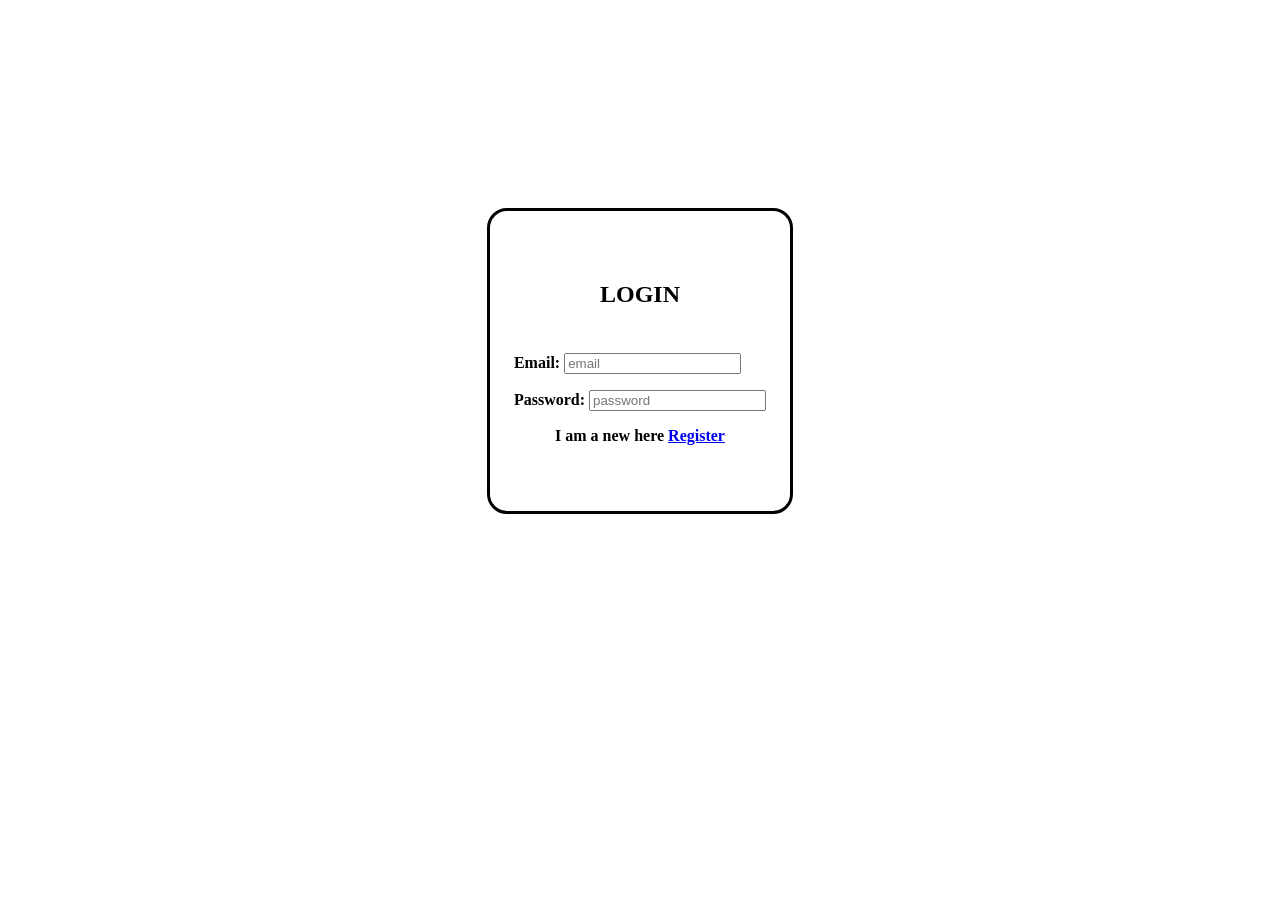
<file: Login form/index.html>
<!DOCTYPE html>
<html lang="en">
<head>
    <meta charset="UTF-8">
    <meta name="viewport" content="width=device-width, initial-scale=1.0">
    <title>Login Form</title>
    <link rel="stylesheet" href="style.css">
</head>
<body>
    <div class="main">
        <h2>LOGIN</h2>
        <form>
            
            <p class="email">
                <label for="email">Email:</label>
                <input type="text" placeholder="email">
            </p>

            <p>
                <label for="password">Password:</label>
                <input type="password" placeholder="password">
            </p>

            <p class="button">
                I am a new here <a href="../Registration/index.html">Register</a>
            </p>
            
        </form>
</body>
</html>
</file>
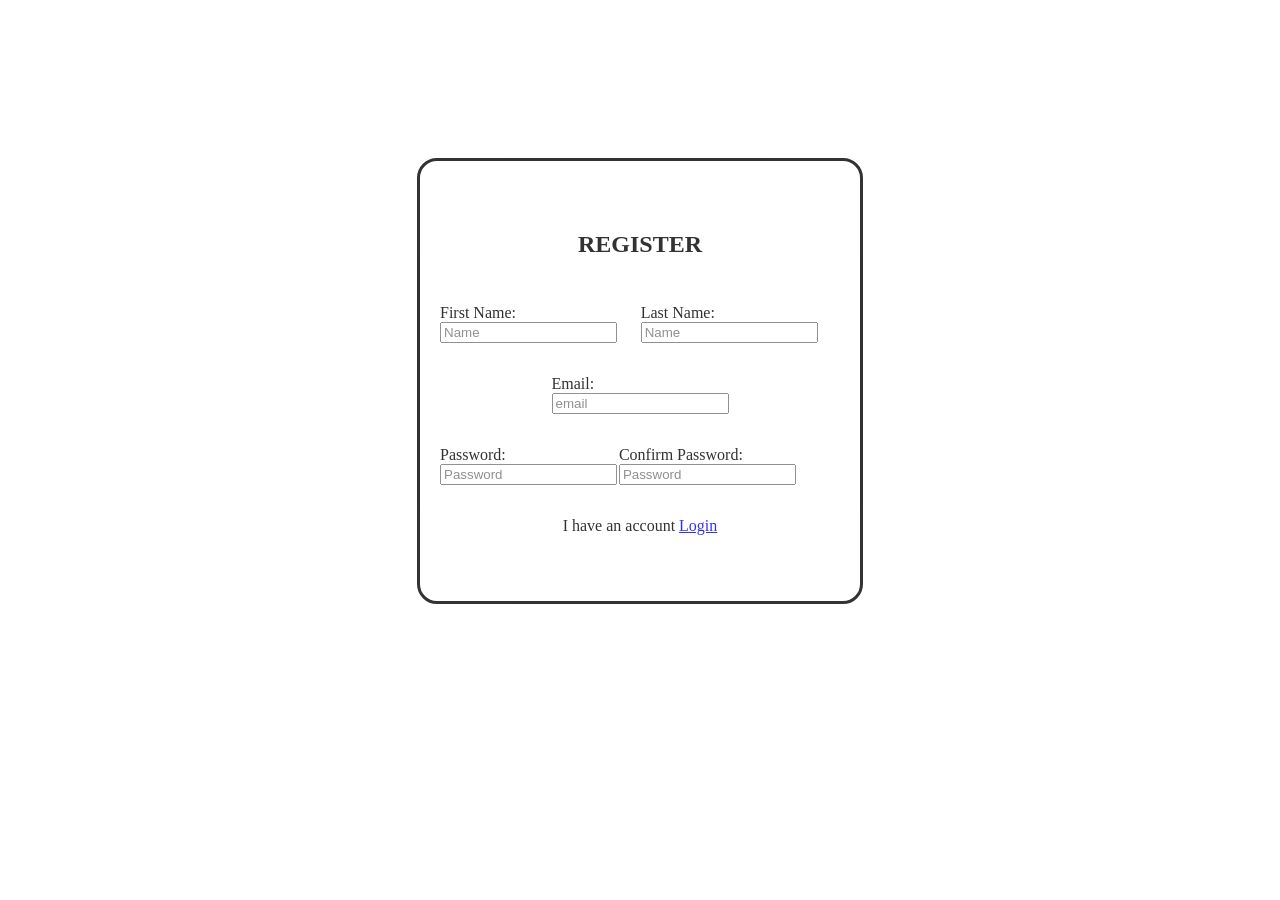
<file: Registration/index.html>
<!DOCTYPE html>
<html lang="en">
<head>
    <meta charset="UTF-8">
    <meta name="viewport" content="width=device-width, initial-scale=1.0">
    <title>Register</title>
    <link rel="stylesheet" href="style.css">
</head>
<body>
    <div class="main">

        <h2>
            REGISTER
        </h2>
        <form action="">
            <div class="row1">
                <p>
                    <label for="Name">First Name:</label>
                    <input type="text" placeholder="Name">
                </p>

                <p>
                    <label for="Name">Last Name:</label>
                    <input type="text" placeholder="Name">
                </p>
            </div>
                
            <div class="center">

                <p>
                    <label for="email">Email:</label>
                    <input type="text" placeholder="email">
                </p>

            </div>

            <div class="row2">
                <p>
                <label for="password">Password:</label>
                <input type="password" placeholder="Password">
            </p>
            <p>
                <label for="password">Confirm Password:</label>
                <input type="password" placeholder="Password">
            </p>

            </div>

            <p class="button">
                I have an account <a href="../Login form/index.html">Login</a>
            </p>
        </form>
    </div>
</body>
</html>
</file>
<file: Login form/style.css>
body{
    border-radius:20px;
    display: flex;
    align-items: center;
    justify-content: center;
    font-weight: bold;

}
h2{
    text-align: center;
}

.main{
    display: flex;
    flex-direction: column;
    align-items: center;
    justify-content: center;
    border:solid black;
    border-radius: 20px;
    gap: 10px;
    width: 300px;
    height: 300px;
    margin: 200px;
}

form{
    gap: 20px;
}
.button{
    text-align: center;
}
</file>
<file: Registration/style.css>
body{
    border-radius:20px;
    display: flex;
    align-items: center;
    justify-content: center;

}

.main{
    display: flex;
    flex-direction: column;
    align-items: center;
    justify-content: center;
    border:solid black;
    border-radius: 20px;
    gap: 10px;
    width: 400px;
    height: 400px;
    margin: 150px;
    padding: 20px;
    opacity: 0.8;
}

.row1{
    display: flex;
}

.center{
    input{
        display: flex;
        flex-direction: column;
    }
    display: flex;
    justify-content: center;
}

.row2{
    display: flex;
}

.button{
    text-align: center;
}

.email{
    label{
        text-align: center;
    }
}
</file>
